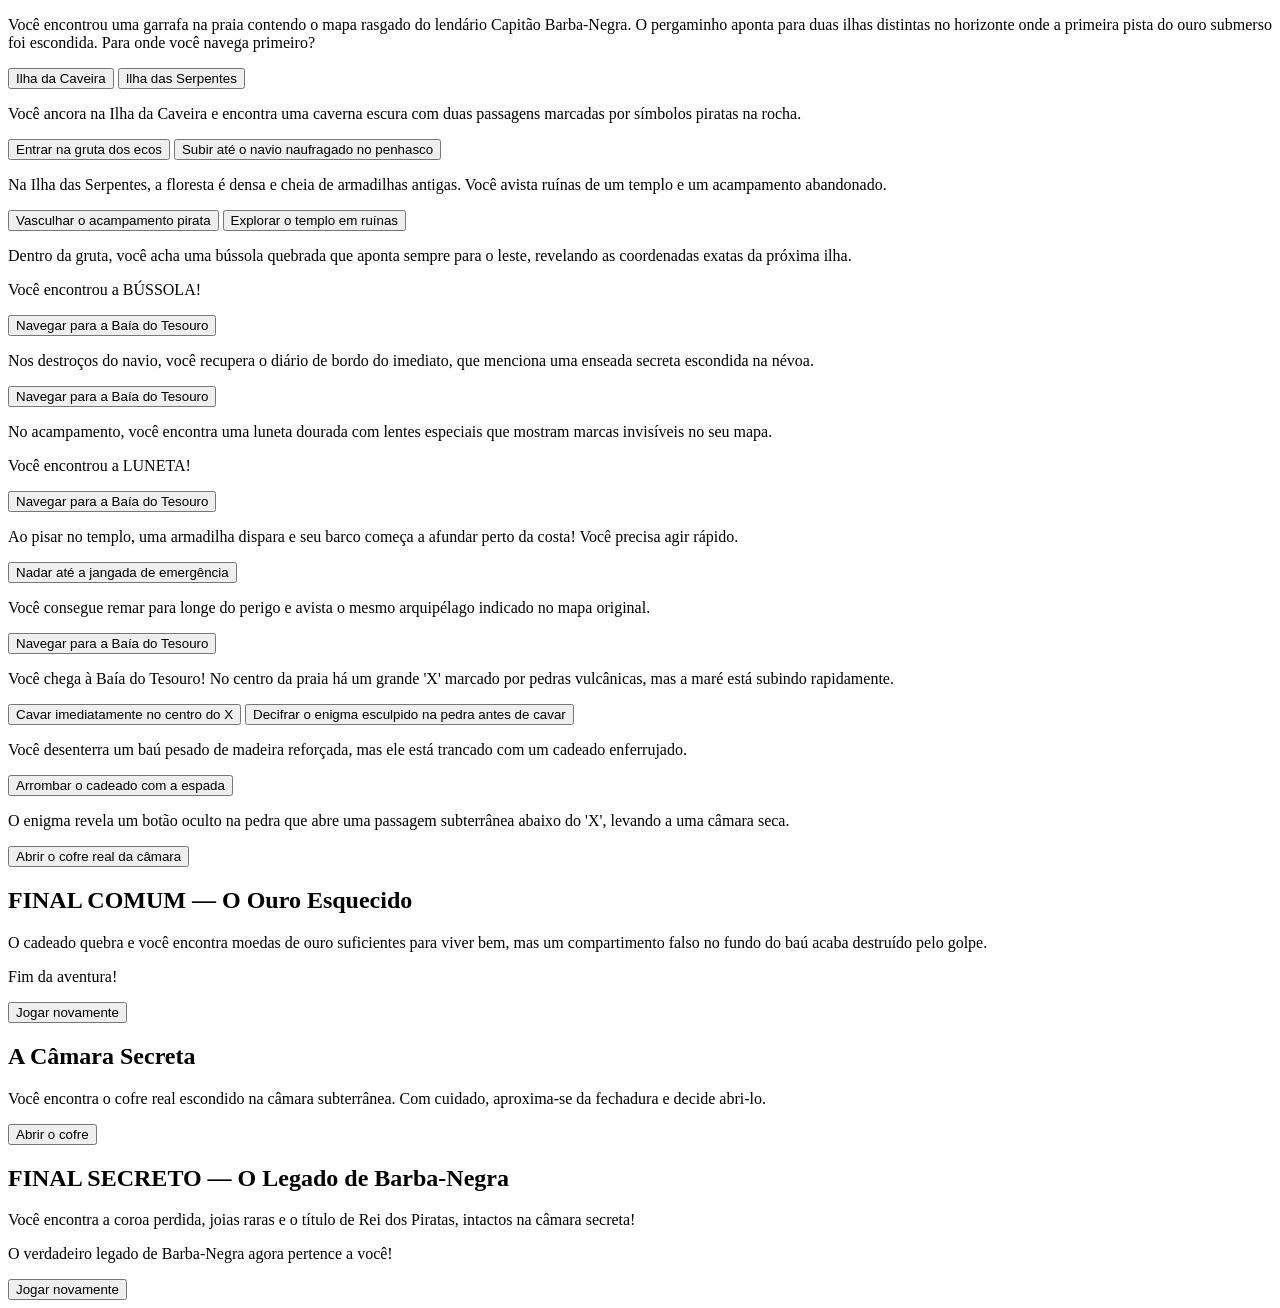
<file: index.html>
<!DOCTYPE html>
<html lang="pt-BR">

<head>
    <meta charset="UTF-8">
    <meta name="viewport" content="width=device-width, initial-scale=1.0">
    <title>O Tesouro de Barba-Negra</title>

    <link rel="stylesheet" href="style.css">

    <link rel="preconnect" href="https://fonts.googleapis.com">
    <link rel="preconnect" href="https://fonts.gstatic.com" crossorigin>
    <link href="https://fonts.googleapis.com/css2?family=Bai+Jamjuree:wght@400;500;600;700&display=swap" rel="stylesheet">
</head>

<body>

    <main>

        <!-- PASSO 0 - INÍCIO -->
        <div class="passo ativo" id="passo-0">
            <p>Você encontrou uma garrafa na praia contendo o mapa rasgado do lendário Capitão Barba-Negra. O pergaminho aponta para duas ilhas distintas no horizonte onde a primeira pista do ouro submerso foi escondida. Para onde você navega primeiro?</p>

            <button class="btn-proximo azul" data-proximo="1">Ilha da Caveira</button>
            <button class="btn-proximo amarelo" data-proximo="2">Ilha das Serpentes</button>
        </div>

        <!-- PASSO 1 - ILHA DA CAVEIRA -->
        <div class="passo" id="passo-1">
            <p>Você ancora na Ilha da Caveira e encontra uma caverna escura com duas passagens marcadas por símbolos piratas na rocha.</p>

            <button class="btn-proximo roxo" data-proximo="3">Entrar na gruta dos ecos</button>
            <button class="btn-proximo azul" data-proximo="4">Subir até o navio naufragado no penhasco</button>
        </div>

        <!-- PASSO 2 - ILHA DAS SERPENTES -->
        <div class="passo" id="passo-2">
            <p>Na Ilha das Serpentes, a floresta é densa e cheia de armadilhas antigas. Você avista ruínas de um templo e um acampamento abandonado.</p>

            <button class="btn-proximo laranja" data-proximo="5">Vasculhar o acampamento pirata</button>
            <button class="btn-proximo vermelho" data-proximo="6">Explorar o templo em ruínas</button>
        </div>

        <!-- PASSO 3 - BÚSSOLA -->
        <div class="passo" id="passo-3">
            <p>Dentro da gruta, você acha uma bússola quebrada que aponta sempre para o leste, revelando as coordenadas exatas da próxima ilha.</p>

            <p class="item">Você encontrou a BÚSSOLA!</p>

            <button class="btn-proximo rosa" data-proximo="7">Navegar para a Baía do Tesouro</button>
        </div>

        <!-- PASSO 4 - DIÁRIO DE BORDO -->
        <div class="passo" id="passo-4">
            <p>Nos destroços do navio, você recupera o diário de bordo do imediato, que menciona uma enseada secreta escondida na névoa.</p>

            <button class="btn-proximo rosa" data-proximo="7">Navegar para a Baía do Tesouro</button>
        </div>

        <!-- PASSO 5 - LUNETA -->
        <div class="passo" id="passo-5">
            <p>No acampamento, você encontra uma luneta dourada com lentes especiais que mostram marcas invisíveis no seu mapa.</p>

            <p class="item">Você encontrou a LUNETA!</p>

            <button class="btn-proximo rosa" data-proximo="7">Navegar para a Baía do Tesouro</button>
        </div>

        <!-- PASSO 6 - ARMADILHA -->
        <div class="passo" id="passo-6">
            <p>Ao pisar no templo, uma armadilha dispara e seu barco começa a afundar perto da costa! Você precisa agir rápido.</p>

            <button class="btn-proximo vermelho" data-proximo="8">Nadar até a jangada de emergência</button>
        </div>

        <!-- PASSO 7 - JANGADA -->
        <div class="passo" id="passo-8">
            <p>Você consegue remar para longe do perigo e avista o mesmo arquipélago indicado no mapa original.</p>

            <button class="btn-proximo rosa" data-proximo="7">Navegar para a Baía do Tesouro</button>
        </div>

        <!-- PASSO 7 - BAÍA DO TESOURO -->
        <div class="passo" id="passo-7">
            <p>Você chega à Baía do Tesouro! No centro da praia há um grande 'X' marcado por pedras vulcânicas, mas a maré está subindo rapidamente.</p>

            <button class="btn-proximo azul" data-proximo="9">Cavar imediatamente no centro do X</button>
            <button class="btn-proximo laranja" data-proximo="10">Decifrar o enigma esculpido na pedra antes de cavar</button>
        </div>

        <!-- PASSO 9 - BAÚ -->
        <div class="passo" id="passo-9">
            <p>Você desenterra um baú pesado de madeira reforçada, mas ele está trancado com um cadeado enferrujado.</p>

            <button class="btn-proximo azul" data-proximo="13">Arrombar o cadeado com a espada</button>
        </div>

        <!-- PASSO 10 - ENIGMA -->
        <div class="passo" id="passo-10">
            <p>O enigma revela um botão oculto na pedra que abre uma passagem subterrânea abaixo do 'X', levando a uma câmara seca.</p>

            <button class="btn-proximo vermelho" data-proximo="12">Abrir o cofre real da câmara</button>
        </div>

        <!-- PASSO 13 - FINAL COMUM -->
        <div class="passo" id="passo-13">
            <h2>FINAL COMUM — O Ouro Esquecido</h2>

            <p>O cadeado quebra e você encontra moedas de ouro suficientes para viver bem, mas um compartimento falso no fundo do baú acaba destruído pelo golpe.</p>

            <p>Fim da aventura!</p>

            <button class="btn-proximo amarelo" data-proximo="0">Jogar novamente</button>
        </div>

        <!-- PASSO 12 - ABRIR COFRE -->
        <div class="passo" id="passo-12">
            <h2>A Câmara Secreta</h2>

            <p>Você encontra o cofre real escondido na câmara subterrânea. Com cuidado, aproxima-se da fechadura e decide abri-lo.</p>

            <button class="btn-proximo vermelho" data-proximo="14">Abrir o cofre</button>
        </div>

        <!-- PASSO 14 - FINAL SECRETO -->
        <div class="passo" id="passo-14">
            <h2>FINAL SECRETO — O Legado de Barba-Negra</h2>

            <p>Você encontra a coroa perdida, joias raras e o título de Rei dos Piratas, intactos na câmara secreta!</p>

            <p>O verdadeiro legado de Barba-Negra agora pertence a você!</p>

            <button class="btn-proximo amarelo" data-proximo="0">Jogar novamente</button>
        </div>

    </main>

    <script src="script.js"></script>

</body>
</html>
</file>
<file: style.css>
<!DOCTYPE html>
<html
  lang="en"
  
  data-color-mode="auto" data-light-theme="light" data-dark-theme="dark"
  data-a11y-animated-images="system" data-a11y-link-underlines="true"
  data-css-features="site_disable_smooth_scrolling"
  >

    <style>
:root {
  --fontStack-monospace: "Monaspace Neon", ui-monospace, SFMono-Regular, SF Mono, Menlo, Consolas, Liberation Mono, monospace !important;
}
</style>




  <head>
    <meta charset="utf-8">
  <link rel="dns-prefetch" href="https://github.githubassets.com">
  <link rel="dns-prefetch" href="https://avatars.githubusercontent.com">
  <link rel="dns-prefetch" href="https://github-cloud.s3.amazonaws.com">
  <link rel="dns-prefetch" href="https://user-images.githubusercontent.com/">
  <link rel="preconnect" href="https://github.githubassets.com" crossorigin>
  <link rel="preconnect" href="https://avatars.githubusercontent.com">

<script type="importmap">{"imports":{"react":"https://github.githubassets.com/assets/react-fa5e2e82e6e0ecc0.js","react-dom":"https://github.githubassets.com/assets/react-dom-c7f52540bb6b77ed.js","react-dom/client":"https://github.githubassets.com/assets/react-dom-client-35b308126995de85.js","react-is":"https://github.githubassets.com/assets/react-is-e0b593954b4706d8.js","react/compiler-runtime":"https://github.githubassets.com/assets/react-compiler-runtime-4610bd6d3de9c049.js","react/jsx-dev-runtime":"https://github.githubassets.com/assets/react-jsx-dev-runtime-ea55d68667d559e5.js","react/jsx-runtime":"https://github.githubassets.com/assets/react-jsx-runtime-4915cb0f5b3aff04.js","scheduler":"https://github.githubassets.com/assets/scheduler-58b860b049ca307c.js"}}</script>
<meta name="react-profiling" content="0" data-turbo-transient="true" />
<meta name="react-import-map" content="react,react-dom,react-dom/client,react-dom/profiling,react-is,react/compiler-runtime,react/jsx-dev-runtime,react/jsx-runtime,scheduler@b8488ee2c322" data-turbo-track="reload" />
<link crossorigin="anonymous" rel="modulepreload" href="https://github.githubassets.com/assets/react-fa5e2e82e6e0ecc0.js" />
<link crossorigin="anonymous" rel="modulepreload" href="https://github.githubassets.com/assets/react-compiler-runtime-4610bd6d3de9c049.js" />
<link crossorigin="anonymous" rel="modulepreload" href="https://github.githubassets.com/assets/scheduler-58b860b049ca307c.js" />
<link crossorigin="anonymous" rel="modulepreload" href="https://github.githubassets.com/assets/react-dom-c7f52540bb6b77ed.js" />
<link crossorigin="anonymous" rel="modulepreload" href="https://github.githubassets.com/assets/react-dom-client-35b308126995de85.js" />
<link crossorigin="anonymous" rel="modulepreload" href="https://github.githubassets.com/assets/react-is-e0b593954b4706d8.js" />
<link crossorigin="anonymous" rel="modulepreload" href="https://github.githubassets.com/assets/react-jsx-runtime-4915cb0f5b3aff04.js" />

  
    <link rel="preload" href="https://github.githubassets.com/assets/MonaSansVF-wdth-wght-opsz-902d64c7ad02.woff2" as="font" type="font/woff2" crossorigin>


  <link crossorigin="anonymous" media="all" rel="stylesheet" href="https://github.githubassets.com/assets/light-3ee16b3ea60adc77.css" /><link crossorigin="anonymous" media="all" rel="stylesheet" href="https://github.githubassets.com/assets/dark-534def0b30583f22.css" /><link data-color-theme="light_high_contrast" crossorigin="anonymous" media="all" rel="stylesheet" data-href="https://github.githubassets.com/assets/light_high_contrast-bb77a780db30c175.css" /><link data-color-theme="light_colorblind" crossorigin="anonymous" media="all" rel="stylesheet" data-href="https://github.githubassets.com/assets/light_colorblind-a3fc42605ecb973d.css" /><link data-color-theme="light_colorblind_high_contrast" crossorigin="anonymous" media="all" rel="stylesheet" data-href="https://github.githubassets.com/assets/light_colorblind_high_contrast-a4417ebfed3b3564.css" /><link data-color-theme="light_tritanopia" crossorigin="anonymous" media="all" rel="stylesheet" data-href="https://github.githubassets.com/assets/light_tritanopia-cd0282c71cf6cab4.css" /><link data-color-theme="light_tritanopia_high_contrast" crossorigin="anonymous" media="all" rel="stylesheet" data-href="https://github.githubassets.com/assets/light_tritanopia_high_contrast-fd231b6399aee2e1.css" /><link data-color-theme="dark_high_contrast" crossorigin="anonymous" media="all" rel="stylesheet" data-href="https://github.githubassets.com/assets/dark_high_contrast-0f67518b61ff9e26.css" /><link data-color-theme="dark_colorblind" crossorigin="anonymous" media="all" rel="stylesheet" data-href="https://github.githubassets.com/assets/dark_colorblind-ea8fec6ab8fcff79.css" /><link data-color-theme="dark_colorblind_high_contrast" crossorigin="anonymous" media="all" rel="stylesheet" data-href="https://github.githubassets.com/assets/dark_colorblind_high_contrast-befeaee2f3868d6c.css" /><link data-color-theme="dark_tritanopia" crossorigin="anonymous" media="all" rel="stylesheet" data-href="https://github.githubassets.com/assets/dark_tritanopia-75c9b953d3b12c11.css" /><link data-color-theme="dark_tritanopia_high_contrast" crossorigin="anonymous" media="all" rel="stylesheet" data-href="https://github.githubassets.com/assets/dark_tritanopia_high_contrast-69cdeb2c6ce70c0a.css" /><link data-color-theme="dark_dimmed" crossorigin="anonymous" media="all" rel="stylesheet" data-href="https://github.githubassets.com/assets/dark_dimmed-49fcae0aded7216e.css" /><link data-color-theme="dark_dimmed_high_contrast" crossorigin="anonymous" media="all" rel="stylesheet" data-href="https://github.githubassets.com/assets/dark_dimmed_high_contrast-73b6fab9940cb9b1.css" />

  <style type="text/css">
    :root {
      --tab-size-preference: 4;
    }

    pre, code {
      tab-size: var(--tab-size-preference);
    }
  </style>

    <link crossorigin="anonymous" media="all" rel="stylesheet" href="https://github.githubassets.com/assets/primer-primitives-7b6f781f48ff31c6.css" />
    <link crossorigin="anonymous" media="all" rel="stylesheet" href="https://github.githubassets.com/assets/primer-tailwind-compatible-22eef556076c93ee.css" />
    <link crossorigin="anonymous" media="all" rel="stylesheet" href="https://github.githubassets.com/assets/global-af40a4a5125988a5.css" />
    <link crossorigin="anonymous" media="all" rel="stylesheet" href="https://github.githubassets.com/assets/github-f73c7caa132ed70b.css" />
    <link crossorigin="anonymous" media="all" rel="stylesheet" href="https://github.githubassets.com/assets/tailwind-ecfd02cc5fab879f.css" />
  <link crossorigin="anonymous" media="all" rel="stylesheet" href="https://github.githubassets.com/assets/repository-6faa8cb3b0c80e0a.css" />

  

  <script type="application/json" id="client-env">{"locale":"en","featureFlags":["actions_caches_react_view","actions_enable_background_steps","actions_new_hosted_runner_image_select_sizes_and_versions","actions_runners_ssr","actions_workflow_language_service_allow_case_function","actions_workflows_react_toggle","agent_author_search_expansion","agent_author_search_expansion_ui_pulls","agent_sessions_ccr_review_effort","ai_resource_search","alternate_user_config_repo","billing_billable_licenses_complete_day","billing_billable_licenses_cost_center_bucket_fix","billing_budget_expiration","billing_cost_center_list_assigned_resources","billing_discount_threshold_notification","billing_shared_compute_usage","browser_stats_fixed_delivery_window","catalyst_lazy_define_indexed","ccr_implement_suggestion_refresh","code_quality_enablement_banner_targeting","code_quality_remove_preview","code_view_checks_live_updates","code_view_raf_sticky_lines","codespaces_prebuild_region_target_update","coding_agent_third_party_model_ui","collab_docs_chat_notifications","copilot-software-factories","copilot_agent_snippy","copilot_api_agentic_issue_marshal_yaml","copilot_automation_continuous_history","copilot_automation_repo_mcp_servers","copilot_automations_pagination","copilot_base_model_policy_row","copilot_chat_auto_mode_v2","copilot_chat_clear_model_selection_for_default_change","copilot_chat_disable_model_picker_while_streaming","copilot_chat_fusion_auto_tiers","copilot_chat_increase_token_padding","copilot_chat_vision_dotcom_chat_ga_gate","copilot_css_textarea_autosize","copilot_custom_copilots","copilot_custom_copilots_feature_preview","copilot_duplicate_thread","copilot_extensions_removal_on_marketplace","copilot_fix_failed_workflows_all_skus","copilot_hide_hovercard","copilot_immersive_task_hyperlinking","copilot_issue_list_show_more","copilot_mission_control_agent_merge_fix_ci","copilot_mission_control_agent_merge_resolve_conflicts","copilot_mission_control_automation_grouping","copilot_mission_control_awps_batching","copilot_mission_control_create_pull_request_client_tool","copilot_mission_control_create_repository_client_tool","copilot_mission_control_early_stop","copilot_mission_control_environments_web_kickoff","copilot_mission_control_hide_task_list_counts","copilot_mission_control_messaging_app_dm_steering","copilot_mission_control_needs_attention","copilot_mission_control_pinned_tasks","copilot_mission_control_reasoning_effort","copilot_mission_control_reuse_project_workspace","copilot_mission_control_sandbox_request_image_override","copilot_mission_control_session_client_attribution","copilot_mission_control_task_alive_updates","copilot_mission_control_task_route_preloading","copilot_mission_control_task_sharing","copilot_mission_control_use_api_gateway","copilot_org_policy_page_focus_mode","copilot_policy_ui_refresh","copilot_quick_chat_recent_artifact_sessions","copilot_share_active_subthread","copilot_spaces_ga","copilot_spaces_individual_policies_ga","copilot_swe_agent_authorization_status_ui","copilot_swe_agent_automation_completed_trigger","copilot_swe_agent_automation_failed_trigger","copilot_swe_agent_automation_repository_owned","copilot_swe_agent_automation_resource_scoped_writes","copilot_swe_agent_code_scanning_alert_trigger","copilot_swe_agent_dependabot_alert_trigger","copilot_swe_agent_discussion_comment_trigger","copilot_swe_agent_discussion_opened_trigger","copilot_swe_agent_discussion_updated_trigger","copilot_swe_agent_hide_model_picker_if_only_auto","copilot_swe_agent_issue_assigned_trigger","copilot_swe_agent_issue_closed_trigger","copilot_swe_agent_issue_comment_trigger","copilot_swe_agent_issue_labeled_trigger","copilot_swe_agent_issue_reopened_trigger","copilot_swe_agent_issue_status_changed_trigger","copilot_swe_agent_mcp_permission_gate","copilot_swe_agent_merge_conflict_trigger","copilot_swe_agent_pr_comment_model_picker","copilot_swe_agent_pull_request_assigned_trigger","copilot_swe_agent_pull_request_closed_trigger","copilot_swe_agent_pull_request_comment_trigger","copilot_swe_agent_pull_request_converted_to_draft_trigger","copilot_swe_agent_pull_request_labeled_trigger","copilot_swe_agent_pull_request_merged_trigger","copilot_swe_agent_pull_request_opened_trigger","copilot_swe_agent_pull_request_ready_for_review_trigger","copilot_swe_agent_pull_request_reopened_trigger","copilot_swe_agent_pull_request_review_dismissed_trigger","copilot_swe_agent_pull_request_review_requested_trigger","copilot_swe_agent_pull_request_review_submitted_trigger","copilot_swe_agent_pull_request_review_thread_resolved_trigger","copilot_swe_agent_pull_request_review_thread_unresolved_trigger","copilot_swe_agent_pull_request_synchronize_trigger","copilot_swe_agent_secret_scanning_alert_trigger","copilot_swe_agent_sub_issue_added_trigger","copilot_swe_agent_use_subagents","copilot_task_api_github_rest_style","copilot_task_scoped_alive_channel","copilot_token_based_billing","copilot_user_can_upgrade_plan_field","datadog_rum","datadog_rum_custom_metrics","fgpat_permissions_selector_redesign","glc_code_quality_repo_settings_workflow_config","global_issues_filtered_list_layout","global_nav_context_refresh","home_dashboard_ga","hyperspace_2025_logged_out_batch_1","hyperspace_2025_logged_out_batch_2","hyperspace_2025_logged_out_batch_3","in_product_messaging_datadog_monitoring","ipm_ubb_individual_budget_banner","issue_create_status_header","issue_fields_add_picker","issue_fields_multi_select","issue_inline_avatars","issue_relative_time_micro","issues_board_card_drawer","issues_board_refresh_polling","issues_hide_closed_sub_issues","issues_index_query_persistence","issues_lazy_load_comment_box_suggestions","issues_react_chrome_container_query_fix","issues_react_include_bots_in_pickers","issues_react_ui_feedback","labels_archiving","labels_archiving_info","landing_pages_ninetailed","lifecycle_label_name_updates","marketing_cookie_consent_banner","memex_live_update_hovercard","memex_mwl_filter_field_delimiter","memex_remove_deprecated_type_issue","memex_roadmap_drag_style","merge_queue_restricted_pushers_warning","merge_status_header_feedback","new_batched_queries_hook","octocaptcha_origin_optimization","one_copilot_chat_disable_ahp_pings","one_copilot_chat_disable_eager_resume","one_copilot_chat_resume_on_intent","one_copilot_grouped_tool_calls","one_copilot_relaunch_announcement","one_copilot_remember_tool_permissions","one_copilot_simplified_environment_picker","planning_board_agent_task_status","pr_unified_on_empty_side","primer_react_blankslate_compact_default","primer_react_css_anchor_positioning","primer_react_merged_forwarded_refs","prs_contextual_comment_controls","prs_copilot_app_open_action","prs_copilot_assignee_session_indicator","prs_css_anchor_positioning","prs_desktop_checkout","prs_files_changed_persist_diff_entries","prs_mergeability_live_updates_trailing","prs_overview_for_you_comments_popover","prs_overview_react_public_preview","prs_overview_review_opinion_colors","prs_stale_session_block","prx_files","pull_request_file_tree_prefetch_on_hover_50ms","pull_request_files_virtualization","pull_request_persister","pull_request_stacks_auto_merge_commit_customization","pull_request_stacks_navigation_shortcuts","pull_request_virtualization_image_estimate","pull_request_virtualization_loader_batching","pull_request_virtualization_scroll_compensation","pull_request_virtualization_scroll_intent","pull_requests_deferred_highlight_fallback","pull_requests_persistent_whitespace_preferences","react_blob_isolate_code_lines","react_blob_ssr_content_visibility","react_data_router_nonblocking_revalidation","react_data_router_tanstack_allowed","react_query_props_with_key","react_sandbox_future_tanstack","repo_app_issues_dashboard","repo_app_pulls_dashboard","repo_app_turbo","repo_issues_sidebar_layout","repo_pulls_dashboard_surface","repos_contributors_limited_default_range","repository_suggester_elastic_search","rulesets_actor_list_editor","sample_network_conn_type","scribe_artifacts_api","scribe_artifacts_html","secret_scanning_public_monitoring_hide_preview_labels","secret_scanning_public_monitoring_hide_validity_coming_soon","see_who_reacted","session_logs_ungroup_reasoning_text","set_sha256_on_repo_creation_form","site_banner_desktop_copilot_app","site_download_options_pixel_mona","site_global_banner_copilot_fusion_usage_2026","site_homepage_refresh_2026","speculation_rules_ui_service","suppress_automated_browser_vitals","swp_forms_disable_octocaptcha","track_notifications_settings_usage","trusted_types_policies","trusted_types_worker","turbo_link_eligibility_optimization","ui_route_code_view","ui_route_repos","ui_service_eligible","ui_service_gate_aware_external_check","ui_service_notification_shelf","unified_batch_pr_comments","update_issue_suggestions","viewscreen_sandbox","warn_inaccessible_attachments","webp_support"],"login":"sansigologiulia-prog","uiComputeCohort":"treatment","githubDomain":"https://github.com","copilotApiOverrideUrl":"https://api.individual.githubcopilot.com","cmcApiUrl":"https://api.github.com/cmc_internal/api"}</script>
<script type="application/json" id="datadog-rum-config">{"version":1,"applicationId":"851db457-c3a9-463b-b2e5-906d1ef37118","clientToken":"[base64]","site":"datadoghq.com","service":"github-ui","env":"production","proxyUrl":"https://api.github.com/_private/browser/rum","sessionSampleRate":25.0,"profilingSampleRate":0.0}</script>
<link crossorigin="anonymous" rel="modulepreload" href="https://github.githubassets.com/assets/wp-runtime-6bd8dfdff6326fae.js" />
<link crossorigin="anonymous" rel="modulepreload" href="https://github.githubassets.com/assets/app-runtime-a5edfed9953cbea3.js" />
<link crossorigin="anonymous" rel="modulepreload" href="https://github.githubassets.com/assets/react-core-1e4c74ac548af45e.js" />
<link crossorigin="anonymous" rel="modulepreload" href="https://github.githubassets.com/assets/76260-e8a0d11cb154fc39.js" />
<script crossorigin="anonymous" type="module" src="https://github.githubassets.com/assets/core-75d970b37b3d9cb4.js" defer="defer"></script>
<link crossorigin="anonymous" media="all" rel="stylesheet" href="https://github.githubassets.com/assets/app-runtime.8478ce7679624a15.module.css" />
<link crossorigin="anonymous" media="all" rel="stylesheet" href="https://github.githubassets.com/assets/primer-react-css.33f01c6eb0044c40.module.css" />
<link crossorigin="anonymous" media="all" rel="stylesheet" href="https://github.githubassets.com/assets/react-core.c0d5671257907fd8.module.css" />
  

  <title>Page not found · GitHub</title>



  <meta name="route-pattern" content="/:user_id/:repository/raw/*name(/*path)" data-turbo-transient>
  <meta name="route-controller" content="blob" data-turbo-transient>
  <meta name="route-action" content="raw" data-turbo-transient>
  <meta name="fetch-nonce" content="v2:8952fed3-a9aa-7845-f980-b223d248ceaa">

    
  <meta name="current-catalog-service-hash" content="f3abb0cc802f3d7b95fc8762b94bdcb13bf39634c40c357301c4aa1d67a256fb">


  <meta name="request-id" content="649A:691D:2F380B:5030C5:6B07872E" data-turbo-transient="true" /><meta name="html-safe-nonce" content="f588f31c0b880a6e25da45d3e2f1f583c35d19af0ec95bf550d30dfbaee4ad0f" data-turbo-transient="true" /><meta name="visitor-payload" content="[base64]" data-turbo-transient="true" /><meta name="visitor-hmac" content="0a909d91eb1fb3fffdbd1b8091fb3dc000176c3c19cdf40569cdc52bb9f80bd6" data-turbo-transient="true" />


    <meta name="hovercard-subject-tag" content="repository:1471007703" data-turbo-transient>


  <meta name="github-keyboard-shortcuts" content="copilot" data-turbo-transient="true" />
  

  <meta name="selected-link" value="/sansigologiulia-prog/tesouro-barba-negra/raw/refs/heads/main/CRIANDO-UMA-AVENTURA/style.css" data-turbo-transient>
  <link rel="assets" href="https://github.githubassets.com/">

    <meta name="google-site-verification" content="Apib7-x98H0j5cPqHWwSMm6dNU4GmODRoqxLiDzdx9I">

<meta name="octolytics-url" content="https://collector.github.com/github/collect" /><meta name="octolytics-actor-id" content="327027087" /><meta name="octolytics-actor-login" content="sansigologiulia-prog" /><meta name="octolytics-actor-hash" content="6557b6fea03b48d30296008185384edac5c9e6f9c6e1e2dc14a4e0234005bc61" />

<meta name="octolytics-page-type" content="marketing" />



  

  




    <meta name="user-login" content="sansigologiulia-prog">

  <link rel="sudo-modal" href="/sessions/sudo_modal">

    <meta name="viewport" content="width=device-width">

    

      <meta name="description" content="GitHub is where people build software. More than 225 million people use GitHub to discover, fork, and contribute to over 800 million projects.">

      <link rel="search" type="application/opensearchdescription+xml" href="/opensearch.xml" title="GitHub">

    <link rel="fluid-icon" href="https://github.com/fluidicon.png" title="GitHub">
    <meta property="fb:app_id" content="1401488693436528">
    <meta name="apple-itunes-app" content="app-id=1477376905, app-argument=https://github.com/sansigologiulia-prog/tesouro-barba-negra/raw/refs/heads/main/CRIANDO-UMA-AVENTURA/style.css" />

      <meta property="og:url" content="https://github.com">
  <meta property="og:site_name" content="GitHub">
  <meta property="og:title" content="Build software better, together">
  <meta property="og:description" content="GitHub is where people build software. More than 225 million people use GitHub to discover, fork, and contribute to over 800 million projects.">
  <meta property="og:image" content="https://github.githubassets.com/assets/github-logo-55c5b9a1fe52.png">
  <meta property="og:image:type" content="image/png">
  <meta property="og:image:width" content="1200">
  <meta property="og:image:height" content="1200">
  <meta property="og:image" content="https://github.githubassets.com/assets/github-mark-57519b92ca4e.png">
  <meta property="og:image:type" content="image/png">
  <meta property="og:image:width" content="1200">
  <meta property="og:image:height" content="620">
  <meta property="og:image" content="https://github.githubassets.com/assets/github-octocat-13c86b8b336d.png">
  <meta property="og:image:type" content="image/png">
  <meta property="og:image:width" content="1200">
  <meta property="og:image:height" content="620">

  <meta property="twitter:site" content="github">
  <meta property="twitter:site:id" content="13334762">
  <meta property="twitter:creator" content="github">
  <meta property="twitter:creator:id" content="13334762">
  <meta property="twitter:card" content="summary_large_image">
  <meta property="twitter:title" content="GitHub">
  <meta property="twitter:description" content="GitHub is where people build software. More than 225 million people use GitHub to discover, fork, and contribute to over 800 million projects.">
  <meta property="twitter:image" content="https://github.githubassets.com/assets/github-logo-55c5b9a1fe52.png">
  <meta property="twitter:image:width" content="1200">
  <meta property="twitter:image:height" content="1200">


      <link rel="shared-web-socket" href="wss://alive.github.com/_sockets/u/327027087/ws?session=eyJ2IjoiVjMiLCJ1IjozMjcwMjcwODcsInMiOjI0NDY2NDQwNTMsImMiOjI5MDA3MDYxMDIsInQiOjE3OTU2NTU0NzIsImEiOiJ3ZWIifQ==--1bfeb0b28da84600896ccab27e66005ff647aa5a780a31cde79ea67e20afc75c" data-refresh-url="/_alive" data-session-id="23a237e2a02975655dc2fa4a260b20932c1c2781fb10ecdb92e9f7086f8e3b0b">

      <meta name="hostname" content="github.com">


      <meta name="keyboard-shortcuts-preference" content="all">
      <meta name="hovercards-preference" content="true">
      <meta name="announcement-preference-hovercard" content="true">

        <meta name="expected-hostname" content="github.com">


  <meta http-equiv="x-pjax-version" content="3153d953518512e780e57f87de94e5fa6abdccc1e6fd1ed6f2679ffa22c5a055" data-turbo-track="reload">
  <meta http-equiv="x-pjax-csp-version" content="adddfd507de4c4b0b130ff1dbf3c31681ba97e7a45dc69da056946fc5370dfd4" data-turbo-track="reload">
  <meta http-equiv="x-pjax-css-version" content="965d37e4f14c714b83113f72ac2eaeb62573839533abec322e1f4e981fa4bf41" data-turbo-track="reload">
  <meta http-equiv="x-pjax-js-version" content="e9c41b50cdf300d6a05676d9fc5dc088059f85baa0ceb4eb3a7ce7768236842b" data-turbo-track="reload">

  <meta name="turbo-cache-control" content="no-preview" data-turbo-transient="">

      <link crossorigin="anonymous" media="all" rel="stylesheet" href="https://github.githubassets.com/assets/site-0522eac80ca4f1db.css" />
  <link crossorigin="anonymous" media="all" rel="stylesheet" href="https://github.githubassets.com/assets/error-b6b5911bdb4f4ae5.css" />
  <meta name="is_logged_out_page" content="true">

  



      <link rel="canonical" href="https://github.com/sansigologiulia-prog/tesouro-barba-negra/raw/refs/heads/main/CRIANDO-UMA-AVENTURA/style.css" data-turbo-transient>


    <meta name="turbo-body-classes" content="logged-in env-production page-responsive min-height-full d-flex flex-column text-rendering-optimize-speed">
  <meta name="disable-turbo" content="false">


  <meta name="browser-stats-url" content="https://api.github.com/_private/browser/stats">


  <meta name="browser-errors-url" content="https://api.github.com/_private/browser/errors">

  <meta name="release" content="f5adb8a2c36d1e0a7166d4b81fad715a0f7a21d4" data-turbo-track="reload">
  <meta name="ui-target" content="full">

  <link rel="mask-icon" href="https://github.githubassets.com/assets/pinned-octocat-093da3e6fa40.svg" color="#000000">
  <link rel="alternate icon" class="js-site-favicon" type="image/png" href="https://github.githubassets.com/favicons/favicon.png">
  <link rel="icon" class="js-site-favicon" type="image/svg+xml" href="https://github.githubassets.com/favicons/favicon.svg" data-base-href="https://github.githubassets.com/favicons/favicon">

<meta name="theme-color" content="#1e2327">
<meta name="color-scheme" content="light dark" />


  <link rel="manifest" href="/manifest.json" crossOrigin="use-credentials">

  </head>

  <body class="logged-in env-production page-responsive min-height-full d-flex flex-column text-rendering-optimize-speed" style="word-wrap: break-word;" >
    <div data-turbo-body class="logged-in env-production page-responsive min-height-full d-flex flex-column text-rendering-optimize-speed" style="word-wrap: break-word;" >
      <div id="__primerPortalRoot__" style="z-index: 1000; position: absolute; width: 100%;" data-turbo-permanent></div>
      

    <div class="position-relative header-wrapper js-header-wrapper ">
      <a href="#start-of-content" data-skip-target-assigned="false" class="tmp-p-3 color-bg-accent-emphasis color-fg-on-emphasis show-on-focus js-skip-to-content">Skip to content</a>

      <span data-view-component="true" class="progress-pjax-loader Progress position-fixed width-full">
    <span style="width: 0%;" data-view-component="true" class="Progress-item progress-pjax-loader-bar left-0 top-0 color-bg-accent-emphasis"></span>
</span>      
      <link crossorigin="anonymous" rel="modulepreload" href="https://github.githubassets.com/assets/primer-react-bf91bfad957f3d3e.js" fetchpriority="low" />
<link crossorigin="anonymous" rel="modulepreload" href="https://github.githubassets.com/assets/28372-ced5eefd187fcff3.js" fetchpriority="low" />
<link crossorigin="anonymous" rel="modulepreload" href="https://github.githubassets.com/assets/34719-486d26d3e006d000.js" fetchpriority="low" />
<link crossorigin="anonymous" rel="modulepreload" href="https://github.githubassets.com/assets/27896-cdce595e0ac92722.js" fetchpriority="low" />
<link crossorigin="anonymous" rel="modulepreload" href="https://github.githubassets.com/assets/82797-7b35a0cf82b16961.js" fetchpriority="low" />
<link crossorigin="anonymous" rel="modulepreload" href="https://github.githubassets.com/assets/chunk-lazy-react-partial-keyboard-shortcuts-dialog-11a7b69c0b27e48e.js" fetchpriority="low" />
<link crossorigin="anonymous" media="all" rel="stylesheet" href="https://github.githubassets.com/assets/38963.c9a5ba0fe707efbf.module.css" />

<react-partial
  partial-name="keyboard-shortcuts-dialog"
  data-ssr="false"
  data-attempted-ssr="false"
  data-react-profiling="false"
>
  
  <script type="application/json" data-target="react-partial.embeddedData">{"props":{"docsUrl":"https://docs.github.com/get-started/accessibility/keyboard-shortcuts"}}</script>
  <div data-target="react-partial.reactRoot"></div>
</react-partial>





      

        
            <link crossorigin="anonymous" rel="modulepreload" href="https://github.githubassets.com/assets/chunk-lazy-react-partial-app-install-banner-partial-cded9f5f07d2b87d.js" fetchpriority="low" />
<link crossorigin="anonymous" media="all" rel="stylesheet" href="https://github.githubassets.com/assets/34019.ca59ad48d1b67b01.module.css" />

<react-partial
  partial-name="app-install-banner-partial"
  data-ssr="false"
  data-attempted-ssr="false"
  data-react-profiling="false"
>
  
  <script type="application/json" data-target="react-partial.embeddedData">{"props":{}}</script>
  <div data-target="react-partial.reactRoot"></div>
</react-partial>


            

                    <link crossorigin="anonymous" rel="modulepreload" href="https://github.githubassets.com/assets/13856-f73916d5a41ee128.js" fetchpriority="low" />
<link crossorigin="anonymous" rel="modulepreload" href="https://github.githubassets.com/assets/81650-4f2747c2b64996c9.js" fetchpriority="low" />
<link crossorigin="anonymous" rel="modulepreload" href="https://github.githubassets.com/assets/59339-5dca1246bfac94a1.js" fetchpriority="low" />
<link crossorigin="anonymous" rel="modulepreload" href="https://github.githubassets.com/assets/95223-739d0e0d10971ab4.js" fetchpriority="low" />
<link crossorigin="anonymous" rel="modulepreload" href="https://github.githubassets.com/assets/chunk-88220-d28be3a8ca48586b.js" fetchpriority="low" />
<link crossorigin="anonymous" rel="modulepreload" href="https://github.githubassets.com/assets/66860-ae307ed0627cbe0d.js" fetchpriority="low" />
<link crossorigin="anonymous" rel="modulepreload" href="https://github.githubassets.com/assets/29197-96134b575b76ce86.js" fetchpriority="low" />
<link crossorigin="anonymous" rel="modulepreload" href="https://github.githubassets.com/assets/66837-bfbc1a2a2abe7870.js" fetchpriority="low" />
<link crossorigin="anonymous" rel="modulepreload" href="https://github.githubassets.com/assets/73486-40dc84393340a7ce.js" fetchpriority="low" />
<link crossorigin="anonymous" rel="modulepreload" href="https://github.githubassets.com/assets/79120-b2e925bad8c63974.js" fetchpriority="low" />
<link crossorigin="anonymous" rel="modulepreload" href="https://github.githubassets.com/assets/33198-e403e67e7d59d8e8.js" fetchpriority="low" />
<link crossorigin="anonymous" rel="modulepreload" href="https://github.githubassets.com/assets/45985-36563abf6af4d6bd.js" fetchpriority="low" />
<link crossorigin="anonymous" rel="modulepreload" href="https://github.githubassets.com/assets/5461-0734b3559874e713.js" fetchpriority="low" />
<link crossorigin="anonymous" rel="modulepreload" href="https://github.githubassets.com/assets/65973-891aac3a8cf0b487.js" fetchpriority="low" />
<link crossorigin="anonymous" rel="modulepreload" href="https://github.githubassets.com/assets/chunk-34700-4af970284bf7498e.js" fetchpriority="low" />
<link crossorigin="anonymous" rel="modulepreload" href="https://github.githubassets.com/assets/chunk-50238-946cade37ecdda66.js" fetchpriority="low" />
<link crossorigin="anonymous" rel="modulepreload" href="https://github.githubassets.com/assets/chunk-lazy-react-partial-global-nav-bar-cfa1d589db7e2f95.js" fetchpriority="low" />
<link crossorigin="anonymous" media="all" rel="stylesheet" href="https://github.githubassets.com/assets/81758.0e7da41137e51ed0.module.css" />

<react-partial
  partial-name="global-nav-bar"
  data-ssr="true"
  data-attempted-ssr="true"
  data-react-profiling="false"
>
  
  <script type="application/json" data-target="react-partial.embeddedData">{"props":{"contextRegion":{},"owner":{"login":"sansigologiulia-prog","name":null,"avatarUrl":"https://avatars.githubusercontent.com/u/327027087?v=4"},"headerLogo":{"href":"/","aria-label":"Homepage "},"notifications":{"indicatorMode":"none","websocketChannel":"eyJjIjoibm90aWZpY2F0aW9uLWNoYW5nZWQ6MzI3MDI3MDg3IiwidCI6MTc5NTY1NTQ3Mn0=--43b4fd53ff56d8524ec0b9eb61460147055310309e0bff579af10750443aff5f","fetchIndicatorSrc":"/notifications/indicator","fetchIndicatorEnabled":true},"issues":{"href":"/issues"},"pulls":{"href":"/pulls"},"contributedRepos":{"href":"/repos"},"copilot":{"show":true,"showAgentsButton":false,"showRelaunchAnnouncement":false,"licenseGrantNudge":null,"copilotChatUrl":"/github-copilot/chat","copilotApiUrl":"https://api.individual.githubcopilot.com"},"search":{"show":true,"showCommandPalette":false,"isSearchPage":false,"isJumpToSearch":false,"searchContext":{"scope":"owner:sansigologiulia-prog","user_id":"sansigologiulia-prog"}},"commandPalette":null,"enterpriseBar":{"show":false},"globalTransactionalMessage":[],"ipmNudgeDelivery":{"mode":"legacy"},"payloadsUrl":"/_global-navigation/payloads.json?can_toggle_site_admin_and_employee_status=0\u0026is_admin_mode_on=0\u0026is_ui_opted_out=0\u0026show_ui_opt_out=0\u0026v=9","contextRegionUrl":"/_global-navigation/context-region.json"}}</script>
  <div data-target="react-partial.reactRoot"><link rel="preload" as="image" href="https://avatars.githubusercontent.com/u/327027087?v=4&amp;size=64"/><header aria-label="Global navigation menu" data-telemetry-action="global.header.region" data-component="Stack" class="GlobalNav appHeader__6OmbvL prc-Stack-Stack-UQ9k6" data-gap="none" data-direction="vertical" data-align="stretch" data-wrap="nowrap" data-justify="start" data-padding="none"><div data-component="Stack" class="prc-Stack-Stack-UQ9k6" data-direction="horizontal" data-align="center" data-wrap="nowrap" data-justify="center" data-padding="none"><div data-testid="top-nav-left" data-component="Stack" class="left__VBt0gv prc-Stack-Stack-UQ9k6" data-gap="condensed" data-direction="horizontal" data-align="stretch" data-wrap="nowrap" data-justify="start" data-padding="normal"><div data-loading-wrapper="true"><button data-component="IconButton" type="button" aria-haspopup="dialog" data-telemetry-action="global.nav.open_menu" class="prc-Button-ButtonBase-9n-Xk appHeaderButton__sQ5HIU prc-Button-IconButton-fyge7" data-loading="false" data-no-visuals="true" data-size="medium" data-variant="invisible" aria-labelledby="_R_1b9_"><svg data-component="Octicon" aria-hidden="true" focusable="false" class="octicon octicon-three-bars" viewBox="0 0 16 16" width="16" height="16" fill="currentColor" display="inline-block" overflow="visible" style="vertical-align:text-bottom"><path d="M1 2.75A.75.75 0 0 1 1.75 2h12.5a.75.75 0 0 1 0 1.5H1.75A.75.75 0 0 1 1 2.75Zm0 5A.75.75 0 0 1 1.75 7h12.5a.75.75 0 0 1 0 1.5H1.75A.75.75 0 0 1 1 7.75ZM1.75 12h12.5a.75.75 0 0 1 0 1.5H1.75a.75.75 0 0 1 0-1.5Z"></path></svg></button></div><span class="prc-TooltipV2-Tooltip-tLeuB" data-direction="s" data-component="Tooltip" aria-hidden="true" id="_R_1b9_">Open menu</span><!--$!--><template data-dgst=""></template><!--/$--><a data-component="IconButton" type="button" class="prc-Button-ButtonBase-9n-Xk appHeaderHome__5NxwyK prc-Button-IconButton-fyge7" data-loading="false" data-no-visuals="true" data-size="medium" data-variant="invisible" aria-labelledby="_R_1j9_" href="/" data-discover="true"><svg data-component="Octicon" aria-hidden="true" focusable="false" class="octicon octicon-mark-github" viewBox="0 0 24 24" width="32" height="32" fill="currentColor" display="inline-block" overflow="visible" style="vertical-align:text-bottom"><path d="M10.226 17.284c-2.965-.36-5.054-2.493-5.054-5.256 0-1.123.404-2.336 1.078-3.144-.292-.741-.247-2.314.09-2.965.898-.112 2.111.36 2.83 1.01.853-.269 1.752-.404 2.853-.404 1.1 0 1.999.135 2.807.382.696-.629 1.932-1.1 2.83-.988.315.606.36 2.179.067 2.942.72.854 1.101 2 1.101 3.167 0 2.763-2.089 4.852-5.098 5.234.763.494 1.28 1.572 1.28 2.807v2.336c0 .674.561 1.056 1.235.786 4.066-1.55 7.255-5.615 7.255-10.646C23.5 6.188 18.334 1 11.978 1 5.62 1 .5 6.188.5 12.545c0 4.986 3.167 9.12 7.435 10.669.606.225 1.19-.18 1.19-.786V20.63a2.9 2.9 0 0 1-1.078.224c-1.483 0-2.359-.808-2.987-2.313-.247-.607-.517-.966-1.034-1.033-.27-.023-.359-.135-.359-.27 0-.27.45-.471.898-.471.652 0 1.213.404 1.797 1.235.45.651.921.943 1.483.943.561 0 .92-.202 1.437-.719.382-.381.674-.718.944-.943"></path></svg></a><span class="prc-TooltipV2-Tooltip-tLeuB" data-direction="s" data-component="Tooltip" aria-hidden="true"><span id="_R_1j9_">Homepage <span class="prc-src-InternalVisuallyHidden-2YaI6">(<!-- -->g then d<!-- -->)</span></span><span class="prc-TooltipV2-KeybindingHintContainer-Ymj-3 prc-TooltipV2-HasTextBefore-fdOXj" aria-hidden="true" data-component="Tooltip.KeybindingHintContainer"><kbd class="prc-KeybindingHint-KeybindingHint-qpYIs prc-Text-Text-9mHv3" data-component="KeybindingHint" data-testid="keybinding-hint"><span class="prc-components-Chord-DdhWN prc-components-ChordOnEmphasis-O-4BS prc-components-ChordSmall-c-P-x prc-Text-Text-9mHv3" data-component="Text" data-kbd-chord="true"> <span class="prc-src-InternalVisuallyHidden-2YaI6">g</span><span aria-hidden="true">G</span></span><span class="prc-src-InternalVisuallyHidden-2YaI6">then</span> <span class="prc-components-Chord-DdhWN prc-components-ChordOnEmphasis-O-4BS prc-components-ChordSmall-c-P-x prc-Text-Text-9mHv3" data-component="Text" data-kbd-chord="true"> <span class="prc-src-InternalVisuallyHidden-2YaI6">d</span><span aria-hidden="true">D</span></span></kbd></span></span><div class="d-none"></div></div><div data-testid="top-nav-center" data-component="Stack" class="center__f1ujjY noBreadcrumbs__y98ZNa prc-Stack-Stack-UQ9k6" data-gap="condensed" data-direction="horizontal" data-align="stretch" data-wrap="nowrap" data-justify="start" data-padding="normal"><div class="searchButtonGroup__lia0l0 prc-ButtonGroup-ButtonGroup-vFUrY" data-component="ButtonGroup"><div class="prc-ButtonGroup-Item-PqvDl"><button data-component="Button" type="button" aria-label="Open quick search dialog, type / to search" data-telemetry-action="global.header.open_search" class="prc-Button-ButtonBase-9n-Xk appHeaderButton__sQ5HIU searchButton__6Ru-S-" data-loading="false" data-size="medium" data-variant="invisible"><span data-component="buttonContent" data-align="center" class="prc-Button-ButtonContent-Iohp5"><span data-component="leadingVisual" class="prc-Button-Visual-YNt2F prc-Button-LeadingVisual-UySKu prc-Button-VisualWrap-E4cnq"><svg data-component="Octicon" aria-hidden="true" focusable="false" class="octicon octicon-search" viewBox="0 0 16 16" width="16" height="16" fill="currentColor" display="inline-block" overflow="visible" style="vertical-align:text-bottom"><path d="M10.68 11.74a6 6 0 0 1-7.922-8.982 6 6 0 0 1 8.982 7.922l3.04 3.04a.749.749 0 0 1-.326 1.275.749.749 0 0 1-.734-.215ZM11.5 7a4.499 4.499 0 1 0-8.997 0A4.499 4.499 0 0 0 11.5 7Z"></path></svg></span><span data-component="text" class="prc-Button-Label-FWkx3"><span class="placeholder__MIdoN6 text__t7BSCl value__JUFO_5">Type <kbd class="kbd__Qnh9QU">/</kbd> to search</span></span></span></button></div><div class="prc-ButtonGroup-Item-PqvDl"></div></div><div class="d-none"></div></div><div data-testid="top-nav-right" data-component="Stack" class="right__5m36ST rightWithResponsiveCreateButton__JePGAt prc-Stack-Stack-UQ9k6" data-gap="condensed" data-direction="horizontal" data-align="center" data-wrap="nowrap" data-justify="start" data-padding="normal"><div data-testid="top-bar-actions" data-component="Stack" class="prc-Stack-Stack-UQ9k6" data-gap="condensed" data-direction="horizontal" data-align="center" data-wrap="nowrap" data-justify="start" data-padding="none"><div class="hide-sm hide-md"><div class="Wrapper__gliA6s"><div class="prc-ButtonGroup-ButtonGroup-vFUrY" data-component="ButtonGroup"><div class="prc-ButtonGroup-Item-PqvDl"><a data-component="IconButton" type="button" class="prc-Button-ButtonBase-9n-Xk appHeaderButton__sQ5HIU prc-Button-IconButton-fyge7" data-loading="false" data-no-visuals="true" data-size="medium" data-variant="invisible" aria-labelledby="_R_2iif9_" href="/copilot" data-discover="true"><svg data-component="Octicon" aria-hidden="true" focusable="false" class="octicon octicon-copilot" viewBox="0 0 16 16" width="16" height="16" fill="currentColor" display="inline-block" overflow="visible" style="vertical-align:text-bottom"><path d="M7.998 15.035c-4.562 0-7.873-2.914-7.998-3.749V9.338c.085-.628.677-1.686 1.588-2.065.013-.07.024-.143.036-.218.029-.183.06-.384.126-.612-.201-.508-.254-1.084-.254-1.656 0-.87.128-1.769.693-2.484.579-.733 1.494-1.124 2.724-1.261 1.206-.134 2.262.034 2.944.765.05.053.096.108.139.165.044-.057.094-.112.143-.165.682-.731 1.738-.899 2.944-.765 1.23.137 2.145.528 2.724 1.261.566.715.693 1.614.693 2.484 0 .572-.053 1.148-.254 1.656.066.228.098.429.126.612.012.076.024.148.037.218.924.385 1.522 1.471 1.591 2.095v1.872c0 .766-3.351 3.795-8.002 3.795Zm0-1.485c2.28 0 4.584-1.11 5.002-1.433V7.862l-.023-.116c-.49.21-1.075.291-1.727.291-1.146 0-2.059-.327-2.71-.991A3.222 3.222 0 0 1 8 6.303a3.24 3.24 0 0 1-.544.743c-.65.664-1.563.991-2.71.991-.652 0-1.236-.081-1.727-.291l-.023.116v4.255c.419.323 2.722 1.433 5.002 1.433ZM6.762 2.83c-.193-.206-.637-.413-1.682-.297-1.019.113-1.479.404-1.713.7-.247.312-.369.789-.369 1.554 0 .793.129 1.171.308 1.371.162.181.519.379 1.442.379.853 0 1.339-.235 1.638-.54.315-.322.527-.827.617-1.553.117-.935-.037-1.395-.241-1.614Zm4.155-.297c-1.044-.116-1.488.091-1.681.297-.204.219-.359.679-.242 1.614.091.726.303 1.231.618 1.553.299.305.784.54 1.638.54.922 0 1.28-.198 1.442-.379.179-.2.308-.578.308-1.371 0-.765-.123-1.242-.37-1.554-.233-.296-.693-.587-1.713-.7Z"></path><path d="M6.25 9.037a.75.75 0 0 1 .75.75v1.501a.75.75 0 0 1-1.5 0V9.787a.75.75 0 0 1 .75-.75Zm4.25.75v1.501a.75.75 0 0 1-1.5 0V9.787a.75.75 0 0 1 1.5 0Z"></path></svg></a><span class="prc-TooltipV2-Tooltip-tLeuB" data-direction="s" data-component="Tooltip" aria-hidden="true" id="_R_2iif9_">Chat with Copilot</span></div><div class="prc-ButtonGroup-Item-PqvDl"><div class="d-none"></div><button data-component="ActionMenu.Button" type="button" aria-label="Open Copilot…" aria-haspopup="true" aria-expanded="false" tabindex="0" class="prc-Button-ButtonBase-9n-Xk appHeaderButton__sQ5HIU CopilotMenu__oPrKz5" data-loading="false" data-size="medium" data-variant="invisible" id="_R_52if9_"><span data-component="buttonContent" data-align="center" class="prc-Button-ButtonContent-Iohp5"><span data-component="leadingVisual" class="prc-Button-Visual-YNt2F prc-Button-LeadingVisual-UySKu prc-Button-VisualWrap-E4cnq"><svg data-component="Octicon" aria-hidden="true" focusable="false" class="octicon octicon-copilot" viewBox="0 0 16 16" width="16" height="16" fill="currentColor" display="inline-block" overflow="visible" style="vertical-align:text-bottom"><path d="M7.998 15.035c-4.562 0-7.873-2.914-7.998-3.749V9.338c.085-.628.677-1.686 1.588-2.065.013-.07.024-.143.036-.218.029-.183.06-.384.126-.612-.201-.508-.254-1.084-.254-1.656 0-.87.128-1.769.693-2.484.579-.733 1.494-1.124 2.724-1.261 1.206-.134 2.262.034 2.944.765.05.053.096.108.139.165.044-.057.094-.112.143-.165.682-.731 1.738-.899 2.944-.765 1.23.137 2.145.528 2.724 1.261.566.715.693 1.614.693 2.484 0 .572-.053 1.148-.254 1.656.066.228.098.429.126.612.012.076.024.148.037.218.924.385 1.522 1.471 1.591 2.095v1.872c0 .766-3.351 3.795-8.002 3.795Zm0-1.485c2.28 0 4.584-1.11 5.002-1.433V7.862l-.023-.116c-.49.21-1.075.291-1.727.291-1.146 0-2.059-.327-2.71-.991A3.222 3.222 0 0 1 8 6.303a3.24 3.24 0 0 1-.544.743c-.65.664-1.563.991-2.71.991-.652 0-1.236-.081-1.727-.291l-.023.116v4.255c.419.323 2.722 1.433 5.002 1.433ZM6.762 2.83c-.193-.206-.637-.413-1.682-.297-1.019.113-1.479.404-1.713.7-.247.312-.369.789-.369 1.554 0 .793.129 1.171.308 1.371.162.181.519.379 1.442.379.853 0 1.339-.235 1.638-.54.315-.322.527-.827.617-1.553.117-.935-.037-1.395-.241-1.614Zm4.155-.297c-1.044-.116-1.488.091-1.681.297-.204.219-.359.679-.242 1.614.091.726.303 1.231.618 1.553.299.305.784.54 1.638.54.922 0 1.28-.198 1.442-.379.179-.2.308-.578.308-1.371 0-.765-.123-1.242-.37-1.554-.233-.296-.693-.587-1.713-.7Z"></path><path d="M6.25 9.037a.75.75 0 0 1 .75.75v1.501a.75.75 0 0 1-1.5 0V9.787a.75.75 0 0 1 .75-.75Zm4.25.75v1.501a.75.75 0 0 1-1.5 0V9.787a.75.75 0 0 1 1.5 0Z"></path></svg></span></span><span data-component="trailingAction" class="prc-Button-Visual-YNt2F prc-Button-VisualWrap-E4cnq"><svg data-component="Octicon" aria-hidden="true" focusable="false" class="octicon octicon-triangle-down" viewBox="0 0 16 16" width="16" height="16" fill="currentColor" display="inline-block" overflow="visible" style="vertical-align:text-bottom"><path d="m4.427 7.427 3.396 3.396a.25.25 0 0 0 .354 0l3.396-3.396A.25.25 0 0 0 11.396 7H4.604a.25.25 0 0 0-.177.427Z"></path></svg></span></button></div></div></div></div><div class="itemDivider__evIUv4 hide-sm hide-md"></div><button data-component="ActionMenu.Button" type="button" data-telemetry-action="global.create_menu.open_menu" aria-haspopup="true" aria-expanded="false" tabindex="0" class="prc-Button-ButtonBase-9n-Xk actionMenuButton__N7yYcY responsiveCreateMenu__PjQjPd hide-sm" data-loading="false" data-size="medium" data-variant="invisible" aria-labelledby="global-create-menu-tooltip-_R_6f9_" id="_R_mf9_"><span data-component="buttonContent" data-align="center" class="prc-Button-ButtonContent-Iohp5"><span data-component="leadingVisual" class="prc-Button-Visual-YNt2F prc-Button-LeadingVisual-UySKu prc-Button-VisualWrap-E4cnq"><svg data-component="Octicon" aria-hidden="true" focusable="false" class="octicon octicon-plus" viewBox="0 0 16 16" width="16" height="16" fill="currentColor" display="inline-block" overflow="visible" style="vertical-align:text-bottom"><path d="M7.75 2a.75.75 0 0 1 .75.75V7h4.25a.75.75 0 0 1 0 1.5H8.5v4.25a.75.75 0 0 1-1.5 0V8.5H2.75a.75.75 0 0 1 0-1.5H7V2.75A.75.75 0 0 1 7.75 2Z"></path></svg></span></span><span data-component="trailingAction" class="prc-Button-Visual-YNt2F prc-Button-VisualWrap-E4cnq"><svg data-component="Octicon" aria-hidden="true" focusable="false" class="octicon octicon-triangle-down" viewBox="0 0 16 16" width="16" height="16" fill="currentColor" display="inline-block" overflow="visible" style="vertical-align:text-bottom"><path d="m4.427 7.427 3.396 3.396a.25.25 0 0 0 .354 0l3.396-3.396A.25.25 0 0 0 11.396 7H4.604a.25.25 0 0 0-.177.427Z"></path></svg></span></button><span class="prc-TooltipV2-Tooltip-tLeuB" data-direction="s" data-component="Tooltip" aria-hidden="true" id="global-create-menu-tooltip-_R_6f9_">Create new...</span><div data-component="Stack" class="hide-sm hide-md prc-Stack-Stack-UQ9k6" data-gap="condensed" data-direction="horizontal" data-align="center" data-wrap="nowrap" data-justify="start" data-padding="none"><a data-component="IconButton" type="button" class="prc-Button-ButtonBase-9n-Xk appHeaderButton__sQ5HIU prc-Button-IconButton-fyge7" data-loading="false" data-no-visuals="true" data-size="medium" data-variant="invisible" aria-labelledby="_R_2of9_" href="/issues" data-discover="true"><svg data-component="Octicon" aria-hidden="true" focusable="false" class="octicon octicon-issue-opened" viewBox="0 0 16 16" width="16" height="16" fill="currentColor" display="inline-block" overflow="visible" style="vertical-align:text-bottom"><path d="M8 9.5a1.5 1.5 0 1 0 0-3 1.5 1.5 0 0 0 0 3Z"></path><path d="M8 0a8 8 0 1 1 0 16A8 8 0 0 1 8 0ZM1.5 8a6.5 6.5 0 1 0 13 0 6.5 6.5 0 0 0-13 0Z"></path></svg></a><span class="prc-TooltipV2-Tooltip-tLeuB" data-direction="s" data-component="Tooltip" aria-hidden="true"><span id="_R_2of9_">All issues<span class="prc-src-InternalVisuallyHidden-2YaI6">(<!-- -->g then i<!-- -->)</span></span><span class="prc-TooltipV2-KeybindingHintContainer-Ymj-3 prc-TooltipV2-HasTextBefore-fdOXj" aria-hidden="true" data-component="Tooltip.KeybindingHintContainer"><kbd class="prc-KeybindingHint-KeybindingHint-qpYIs prc-Text-Text-9mHv3" data-component="KeybindingHint" data-testid="keybinding-hint"><span class="prc-components-Chord-DdhWN prc-components-ChordOnEmphasis-O-4BS prc-components-ChordSmall-c-P-x prc-Text-Text-9mHv3" data-component="Text" data-kbd-chord="true"> <span class="prc-src-InternalVisuallyHidden-2YaI6">g</span><span aria-hidden="true">G</span></span><span class="prc-src-InternalVisuallyHidden-2YaI6">then</span> <span class="prc-components-Chord-DdhWN prc-components-ChordOnEmphasis-O-4BS prc-components-ChordSmall-c-P-x prc-Text-Text-9mHv3" data-component="Text" data-kbd-chord="true"> <span class="prc-src-InternalVisuallyHidden-2YaI6">i</span><span aria-hidden="true">I</span></span></kbd></span></span><div class="d-none"></div><a data-component="IconButton" type="button" class="prc-Button-ButtonBase-9n-Xk appHeaderButton__sQ5HIU prc-Button-IconButton-fyge7" data-loading="false" data-no-visuals="true" data-size="medium" data-variant="invisible" aria-labelledby="_R_38f9_" href="/pulls" data-discover="true"><svg data-component="Octicon" aria-hidden="true" focusable="false" class="octicon octicon-git-pull-request" viewBox="0 0 16 16" width="16" height="16" fill="currentColor" display="inline-block" overflow="visible" style="vertical-align:text-bottom"><path d="M1.5 3.25a2.25 2.25 0 1 1 3 2.122v5.256a2.251 2.251 0 1 1-1.5 0V5.372A2.25 2.25 0 0 1 1.5 3.25Zm5.677-.177L9.573.677A.25.25 0 0 1 10 .854V2.5h1A2.5 2.5 0 0 1 13.5 5v5.628a2.251 2.251 0 1 1-1.5 0V5a1 1 0 0 0-1-1h-1v1.646a.25.25 0 0 1-.427.177L7.177 3.427a.25.25 0 0 1 0-.354ZM3.75 2.5a.75.75 0 1 0 0 1.5.75.75 0 0 0 0-1.5Zm0 9.5a.75.75 0 1 0 0 1.5.75.75 0 0 0 0-1.5Zm8.25.75a.75.75 0 1 0 1.5 0 .75.75 0 0 0-1.5 0Z"></path></svg></a><span class="prc-TooltipV2-Tooltip-tLeuB" data-direction="s" data-component="Tooltip" aria-hidden="true"><span id="_R_38f9_">All pull requests<span class="prc-src-InternalVisuallyHidden-2YaI6">(<!-- -->g then p<!-- -->)</span></span><span class="prc-TooltipV2-KeybindingHintContainer-Ymj-3 prc-TooltipV2-HasTextBefore-fdOXj" aria-hidden="true" data-component="Tooltip.KeybindingHintContainer"><kbd class="prc-KeybindingHint-KeybindingHint-qpYIs prc-Text-Text-9mHv3" data-component="KeybindingHint" data-testid="keybinding-hint"><span class="prc-components-Chord-DdhWN prc-components-ChordOnEmphasis-O-4BS prc-components-ChordSmall-c-P-x prc-Text-Text-9mHv3" data-component="Text" data-kbd-chord="true"> <span class="prc-src-InternalVisuallyHidden-2YaI6">g</span><span aria-hidden="true">G</span></span><span class="prc-src-InternalVisuallyHidden-2YaI6">then</span> <span class="prc-components-Chord-DdhWN prc-components-ChordOnEmphasis-O-4BS prc-components-ChordSmall-c-P-x prc-Text-Text-9mHv3" data-component="Text" data-kbd-chord="true"> <span class="prc-src-InternalVisuallyHidden-2YaI6">p</span><span aria-hidden="true">P</span></span></kbd></span></span><div class="d-none"></div><a data-component="IconButton" type="button" class="prc-Button-ButtonBase-9n-Xk appHeaderButton__sQ5HIU prc-Button-IconButton-fyge7" data-loading="false" data-no-visuals="true" data-size="medium" data-variant="invisible" aria-labelledby="_R_3of9_" href="/repos" data-discover="true"><svg data-component="Octicon" aria-hidden="true" focusable="false" class="octicon octicon-repo" viewBox="0 0 16 16" width="16" height="16" fill="currentColor" display="inline-block" overflow="visible" style="vertical-align:text-bottom"><path d="M2 2.5A2.5 2.5 0 0 1 4.5 0h8.75a.75.75 0 0 1 .75.75v12.5a.75.75 0 0 1-.75.75h-2.5a.75.75 0 0 1 0-1.5h1.75v-2h-8a1 1 0 0 0-.714 1.7.75.75 0 1 1-1.072 1.05A2.495 2.495 0 0 1 2 11.5Zm10.5-1h-8a1 1 0 0 0-1 1v6.708A2.486 2.486 0 0 1 4.5 9h8ZM5 12.25a.25.25 0 0 1 .25-.25h3.5a.25.25 0 0 1 .25.25v3.25a.25.25 0 0 1-.4.2l-1.45-1.087a.249.249 0 0 0-.3 0L5.4 15.7a.25.25 0 0 1-.4-.2Z"></path></svg></a><span class="prc-TooltipV2-Tooltip-tLeuB" data-direction="s" data-component="Tooltip" aria-hidden="true" id="_R_3of9_">All repositories</span><div class="d-none"></div></div></div><a data-component="IconButton" type="button" class="prc-Button-ButtonBase-9n-Xk appHeaderButton__sQ5HIU prc-Button-IconButton-fyge7" data-loading="false" data-no-visuals="true" data-size="medium" data-variant="invisible" aria-labelledby="_R_2n9_" href="/notifications" data-discover="true"><svg data-component="Octicon" aria-hidden="true" focusable="false" class="octicon octicon-inbox" viewBox="0 0 16 16" width="16" height="16" fill="currentColor" display="inline-block" overflow="visible" style="vertical-align:text-bottom"><path d="M2.8 2.06A1.75 1.75 0 0 1 4.41 1h7.18c.7 0 1.333.417 1.61 1.06l2.74 6.395c.04.093.06.194.06.295v4.5A1.75 1.75 0 0 1 14.25 15H1.75A1.75 1.75 0 0 1 0 13.25v-4.5c0-.101.02-.202.06-.295Zm1.61.44a.25.25 0 0 0-.23.152L1.887 8H4.75a.75.75 0 0 1 .6.3L6.625 10h2.75l1.275-1.7a.75.75 0 0 1 .6-.3h2.863L11.82 2.652a.25.25 0 0 0-.23-.152Zm10.09 7h-2.875l-1.275 1.7a.75.75 0 0 1-.6.3h-3.5a.75.75 0 0 1-.6-.3L4.375 9.5H1.5v3.75c0 .138.112.25.25.25h12.5a.25.25 0 0 0 .25-.25Z"></path></svg></a><span class="prc-TooltipV2-Tooltip-tLeuB" data-direction="s" data-component="Tooltip" aria-hidden="true"><span id="_R_2n9_">You have no unread notifications<span class="prc-src-InternalVisuallyHidden-2YaI6">(<!-- -->g then n<!-- -->)</span></span><span class="prc-TooltipV2-KeybindingHintContainer-Ymj-3 prc-TooltipV2-HasTextBefore-fdOXj" aria-hidden="true" data-component="Tooltip.KeybindingHintContainer"><kbd class="prc-KeybindingHint-KeybindingHint-qpYIs prc-Text-Text-9mHv3" data-component="KeybindingHint" data-testid="keybinding-hint"><span class="prc-components-Chord-DdhWN prc-components-ChordOnEmphasis-O-4BS prc-components-ChordSmall-c-P-x prc-Text-Text-9mHv3" data-component="Text" data-kbd-chord="true"> <span class="prc-src-InternalVisuallyHidden-2YaI6">g</span><span aria-hidden="true">G</span></span><span class="prc-src-InternalVisuallyHidden-2YaI6">then</span> <span class="prc-components-Chord-DdhWN prc-components-ChordOnEmphasis-O-4BS prc-components-ChordSmall-c-P-x prc-Text-Text-9mHv3" data-component="Text" data-kbd-chord="true"> <span class="prc-src-InternalVisuallyHidden-2YaI6">n</span><span aria-hidden="true">N</span></span></kbd></span></span><div class="d-none"></div><div class="container__hAdIgW"><button data-component="IconButton" type="button" aria-haspopup="menu" data-login="sansigologiulia-prog" class="prc-Button-ButtonBase-9n-Xk anchor__zXCwGI prc-Button-IconButton-fyge7" data-loading="false" data-no-visuals="true" data-size="medium" data-variant="invisible" aria-labelledby="_R_av9_"><img data-component="Avatar" class="prc-Avatar-Avatar-0xaUi" alt="User avatar" width="32" height="32" style="--avatarSize-regular:32px" src="https://avatars.githubusercontent.com/u/327027087?v=4&amp;size=64" data-testid="github-avatar"/></button><span class="prc-TooltipV2-Tooltip-tLeuB" data-direction="s" data-component="Tooltip" aria-hidden="true" id="_R_av9_">Open user navigation menu</span></div></div></div></header></div>
</react-partial>




      
        <div hidden="hidden" data-view-component="true" class="js-stale-session-flash stale-session-flash flash flash-warn flash-full">
  
          <svg aria-hidden="true" data-component="Octicon" height="16" viewBox="0 0 16 16" version="1.1" width="16" data-view-component="true" class="octicon octicon-alert">
    <path d="M6.457 1.047c.659-1.234 2.427-1.234 3.086 0l6.082 11.378A1.75 1.75 0 0 1 14.082 15H1.918a1.75 1.75 0 0 1-1.543-2.575Zm1.763.707a.25.25 0 0 0-.44 0L1.698 13.132a.25.25 0 0 0 .22.368h12.164a.25.25 0 0 0 .22-.368Zm.53 3.996v2.5a.75.75 0 0 1-1.5 0v-2.5a.75.75 0 0 1 1.5 0ZM9 11a1 1 0 1 1-2 0 1 1 0 0 1 2 0Z"></path>
</svg>
          <span class="js-stale-session-flash-signed-in" hidden>You signed in with another tab or window. <a class="Link--inTextBlock" href="">Reload</a> to refresh your session.</span>
          <span class="js-stale-session-flash-signed-out" hidden>You signed out in another tab or window. <a class="Link--inTextBlock" href="">Reload</a> to refresh your session.</span>
          <span class="js-stale-session-flash-switched" hidden>You switched accounts on another tab or window. <a class="Link--inTextBlock" href="">Reload</a> to refresh your session.</span>

    <button id="icon-button-0c4e548c-842d-4315-96a0-64fb73f22984" aria-labelledby="tooltip-a036a2c7-a46d-4a09-9007-843febcd6fb5" type="button" data-view-component="true" class="Button Button--iconOnly Button--invisible Button--medium flash-close js-flash-close">  <svg aria-hidden="true" data-component="Octicon" height="16" viewBox="0 0 16 16" version="1.1" width="16" data-view-component="true" class="octicon octicon-x Button-visual">
    <path d="M3.72 3.72a.75.75 0 0 1 1.06 0L8 6.94l3.22-3.22a.749.749 0 0 1 1.275.326.749.749 0 0 1-.215.734L9.06 8l3.22 3.22a.749.749 0 0 1-.326 1.275.749.749 0 0 1-.734-.215L8 9.06l-3.22 3.22a.751.751 0 0 1-1.042-.018.751.751 0 0 1-.018-1.042L6.94 8 3.72 4.78a.75.75 0 0 1 0-1.06Z"></path>
</svg>
</button><tool-tip id="tooltip-a036a2c7-a46d-4a09-9007-843febcd6fb5" for="icon-button-0c4e548c-842d-4315-96a0-64fb73f22984" popover="manual" data-direction="s" data-type="label" data-view-component="true" class="sr-only position-absolute">Dismiss alert</tool-tip>


  
</div>
          
            <include-fragment src="/in-product-messaging/copilot-budget-request-banner?page_path=%2Fsansigologiulia-prog%2Ftesouro-barba-negra%2Fraw%2Frefs%2Fheads%2Fmain%2FCRIANDO-UMA-AVENTURA%2Fstyle.css" data-nonce="v2:8952fed3-a9aa-7845-f980-b223d248ceaa" data-view-component="true">
  
  <div data-show-on-forbidden-error hidden>
    <div class="Box">
  <div class="blankslate-container">
    <div data-view-component="true" class="blankslate blankslate-spacious color-bg-default rounded-2">
      

      <h3 data-view-component="true" class="blankslate-heading">        Uh oh!
</h3>
      <p data-view-component="true" class="blankslate-description">        <p class="color-fg-muted my-2 mb-2 ws-normal">There was an error while loading. <a class="Link--inTextBlock" data-turbo="false" href="" aria-label="Please reload this page">Please reload this page</a>.</p>
</p>

</div>  </div>
</div>  </div>
</include-fragment>

            
    </div>

  <div id="start-of-content" class="show-on-focus"></div>








    <div id="js-flash-container" class="flash-container" data-turbo-replace>





  <template class="js-flash-template">
    
<div class="flash flash-full   {{ className }}">
  <div >
    <button autofocus class="flash-close js-flash-close" type="button" aria-label="Dismiss this message">
      <svg aria-hidden="true" data-component="Octicon" height="16" viewBox="0 0 16 16" version="1.1" width="16" data-view-component="true" class="octicon octicon-x">
    <path d="M3.72 3.72a.75.75 0 0 1 1.06 0L8 6.94l3.22-3.22a.749.749 0 0 1 1.275.326.749.749 0 0 1-.215.734L9.06 8l3.22 3.22a.749.749 0 0 1-.326 1.275.749.749 0 0 1-.734-.215L8 9.06l-3.22 3.22a.751.751 0 0 1-1.042-.018.751.751 0 0 1-.018-1.042L6.94 8 3.72 4.78a.75.75 0 0 1 0-1.06Z"></path>
</svg>
    </button>
    <div aria-atomic="true" role="alert" class="js-flash-alert">
      
      <div>{{ message }}</div>

    </div>
  </div>
</div>
  </template>
</div>


    
  <notification-shelf-watcher data-base-url="https://github.com/notifications/beta/shelf" data-channel="eyJjIjoibm90aWZpY2F0aW9uLWNoYW5nZWQ6MzI3MDI3MDg3IiwidCI6MTc5NTY1NTQ3Mn0=--43b4fd53ff56d8524ec0b9eb61460147055310309e0bff579af10750443aff5f" data-view-component="true" class="js-socket-channel"></notification-shelf-watcher>
  <div hidden data-initial data-target="notification-shelf-watcher.placeholder"></div>






  <div
    class="application-main d-flex flex-auto flex-column"
    
    data-commit-hovercards-enabled
    data-discussion-hovercards-enabled
    data-issue-and-pr-hovercards-enabled
    data-project-hovercards-enabled
  >
        <main class="font-mktg " >
    


  <div class="position-relative" style="z-index: 0; --not-found-height: clamp(clamp(240px, calc(100vw - 280px), 370px), min(56.3vw, calc(100dvh - 390px)), 529px)">
    <div class="position-absolute overflow-hidden width-full top-0 left-0" style="height: var(--not-found-height)" data-hpc>
      <img data-static-error-asset="404-background" alt="" class="position-absolute" height="415" width="940" style="inset: 0; z-index: 1; width: 100%; height: 100%; max-width: none; object-fit: cover; object-position: center 48%;"
      src="[data-uri]">
    </div>
    <div
      class="position-relative width-full mx-auto overflow-hidden"
      style="z-index: 2; max-width: 806px; clear: both; padding: 0 var(--base-size-8); height: var(--not-found-height);"
    >
      <img data-static-error-asset="404-illustration"
        alt="404 &ldquo;This is not the web page you are looking for&rdquo;"
        class="d-block width-full"
        width="806"
        height="275"
        style="height: auto; position: relative; top: 50%; transform: translateY(-50%);"
        src="[data-uri]"
      >
    </div>
  </div>

<div class="container-lg tmp-mt-5 tmp-px-3 tmp-pb-5">
  <!-- '"` --><!-- </textarea></xmp> --></option></form><form role="search" data-turbo="false" action="/search" accept-charset="UTF-8" method="get">
    <label for="not-found-search" class="d-block text-normal color-fg-muted mb-1 f4">Find code, projects, and people on GitHub:</label>
    <div class="d-flex flex-items-center">
      <input type="text" name="q" id="not-found-search" class="flex-auto input-lg form-control mr-2">
        <button type="submit" data-view-component="true" class="btn">    Search
</button>
    </div>
</form>
    <div class="tmp-mt-5 color-fg-muted text-center">
      <a href="https://support.github.com?tags=dotcom-404" class="Link--secondary">Contact Support</a> &mdash;
      <a href="https://githubstatus.com" class="Link--secondary">GitHub Status</a> &mdash;
      <a href="https://x.com/githubstatus" class="Link--secondary">@githubstatus</a>
    </div>
</div>

  </main>

  </div>

  
            <footer class="footer f6 color-fg-muted color-border-subtle tmp-pt-7 tmp-pb-6 p-responsive" role="contentinfo"  >
  <h2 class='sr-only'>Footer</h2>

  


  <div class="d-flex flex-justify-center flex-items-center flex-column-reverse flex-lg-row flex-wrap flex-lg-nowrap">
    <div class="d-flex flex-items-center flex-shrink-0 mx-2">
      <a aria-label="GitHub Homepage" class="footer-octicon mr-2" href="https://github.com">
        <svg aria-hidden="true" data-component="Octicon" height="24" viewBox="0 0 24 24" version="1.1" width="24" data-view-component="true" class="octicon octicon-mark-github">
    <path d="M10.226 17.284c-2.965-.36-5.054-2.493-5.054-5.256 0-1.123.404-2.336 1.078-3.144-.292-.741-.247-2.314.09-2.965.898-.112 2.111.36 2.83 1.01.853-.269 1.752-.404 2.853-.404 1.1 0 1.999.135 2.807.382.696-.629 1.932-1.1 2.83-.988.315.606.36 2.179.067 2.942.72.854 1.101 2 1.101 3.167 0 2.763-2.089 4.852-5.098 5.234.763.494 1.28 1.572 1.28 2.807v2.336c0 .674.561 1.056 1.235.786 4.066-1.55 7.255-5.615 7.255-10.646C23.5 6.188 18.334 1 11.978 1 5.62 1 .5 6.188.5 12.545c0 4.986 3.167 9.12 7.435 10.669.606.225 1.19-.18 1.19-.786V20.63a2.9 2.9 0 0 1-1.078.224c-1.483 0-2.359-.808-2.987-2.313-.247-.607-.517-.966-1.034-1.033-.27-.023-.359-.135-.359-.27 0-.27.45-.471.898-.471.652 0 1.213.404 1.797 1.235.45.651.921.943 1.483.943.561 0 .92-.202 1.437-.719.382-.381.674-.718.944-.943"></path>
</svg>
</a>
      <span>
        &copy; 2026 GitHub,&nbsp;Inc.
      </span>
    </div>

    <nav aria-label="Footer">
      <h3 class="sr-only" id="sr-footer-heading">Footer navigation</h3>

      <ul class="list-style-none d-flex flex-justify-center flex-wrap mb-2 mb-lg-0" aria-labelledby="sr-footer-heading">


          <li class="mx-2">
            <a data-analytics-event="{&quot;category&quot;:&quot;Footer&quot;,&quot;action&quot;:&quot;go to Terms&quot;,&quot;label&quot;:&quot;text:terms&quot;}" href="https://docs.github.com/site-policy/github-terms/github-terms-of-service" data-view-component="true" class="Link--secondary Link">Terms</a>
          </li>

          <li class="mx-2">
            <a data-analytics-event="{&quot;category&quot;:&quot;Footer&quot;,&quot;action&quot;:&quot;go to privacy&quot;,&quot;label&quot;:&quot;text:privacy&quot;}" href="https://docs.github.com/site-policy/privacy-policies/github-privacy-statement" data-view-component="true" class="Link--secondary Link">Privacy</a>
          </li>


            <li class="mx-2">
              <a data-analytics-event="{&quot;category&quot;:&quot;Footer&quot;,&quot;action&quot;:&quot;go to security&quot;,&quot;label&quot;:&quot;text:security&quot;}" href="https://github.com/security" data-view-component="true" class="Link--secondary Link">Security</a>
            </li>

            <li class="mx-2">
              <a data-analytics-event="{&quot;category&quot;:&quot;Footer&quot;,&quot;action&quot;:&quot;go to status&quot;,&quot;label&quot;:&quot;text:status&quot;}" href="https://www.githubstatus.com/" data-view-component="true" class="Link--secondary Link">Status</a>
            </li>

          <li class="mx-2">
            <a data-analytics-event="{&quot;category&quot;:&quot;Footer&quot;,&quot;action&quot;:&quot;go to community&quot;,&quot;label&quot;:&quot;text:community&quot;}" href="https://github.community/" data-view-component="true" class="Link--secondary Link">Community</a>
          </li>

          <li class="mx-2">
            <a data-analytics-event="{&quot;category&quot;:&quot;Footer&quot;,&quot;action&quot;:&quot;go to docs&quot;,&quot;label&quot;:&quot;text:docs&quot;}" href="https://docs.github.com/" data-view-component="true" class="Link--secondary Link">Docs</a>
          </li>

          <li class="mx-2">
            <a data-analytics-event="{&quot;category&quot;:&quot;Footer&quot;,&quot;action&quot;:&quot;go to contact&quot;,&quot;label&quot;:&quot;text:contact&quot;}" href="https://support.github.com?tags=dotcom-footer" data-view-component="true" class="Link--secondary Link">Contact</a>
          </li>

          
<li class="mx-2" >
  <cookie-consent-link>
    <button
      type="button"
      class="Link--secondary underline-on-hover border-0 p-0 color-bg-transparent"
      data-action="click:cookie-consent-link#showConsentManagement"
      data-analytics-event="{&quot;location&quot;:&quot;footer&quot;,&quot;action&quot;:&quot;cookies&quot;,&quot;context&quot;:&quot;subfooter&quot;,&quot;tag&quot;:&quot;link&quot;,&quot;label&quot;:&quot;cookies_link_subfooter_footer&quot;}"
    >
      Manage cookies
    </button>
  </cookie-consent-link>
</li>

  <li class="mx-2">
    <cookie-consent-link>
      <button
        type="button"
        class="Link--secondary underline-on-hover border-0 p-0 color-bg-transparent text-left"
        data-action="click:cookie-consent-link#showConsentManagement"
        data-analytics-event="{&quot;location&quot;:&quot;footer&quot;,&quot;action&quot;:&quot;dont_share_info&quot;,&quot;context&quot;:&quot;subfooter&quot;,&quot;tag&quot;:&quot;link&quot;,&quot;label&quot;:&quot;dont_share_info_link_subfooter_footer&quot;}"
      >
        Do not share my personal information
      </button>
    </cookie-consent-link>
  </li>

      </ul>
    </nav>
  </div>
</footer>



    <ghcc-consent id="ghcc" class="position-fixed bottom-0 left-0" style="z-index: 999999"
      data-locale="en"
      data-initial-cookie-consent-allowed=""
      data-cookie-consent-required="true"
    ></ghcc-consent>




  <div id="ajax-error-message" class="ajax-error-message flash flash-error" hidden>
    <svg aria-hidden="true" data-component="Octicon" height="16" viewBox="0 0 16 16" version="1.1" width="16" data-view-component="true" class="octicon octicon-alert">
    <path d="M6.457 1.047c.659-1.234 2.427-1.234 3.086 0l6.082 11.378A1.75 1.75 0 0 1 14.082 15H1.918a1.75 1.75 0 0 1-1.543-2.575Zm1.763.707a.25.25 0 0 0-.44 0L1.698 13.132a.25.25 0 0 0 .22.368h12.164a.25.25 0 0 0 .22-.368Zm.53 3.996v2.5a.75.75 0 0 1-1.5 0v-2.5a.75.75 0 0 1 1.5 0ZM9 11a1 1 0 1 1-2 0 1 1 0 0 1 2 0Z"></path>
</svg>
    <button type="button" class="flash-close js-ajax-error-dismiss" aria-label="Dismiss error">
      <svg aria-hidden="true" data-component="Octicon" height="16" viewBox="0 0 16 16" version="1.1" width="16" data-view-component="true" class="octicon octicon-x">
    <path d="M3.72 3.72a.75.75 0 0 1 1.06 0L8 6.94l3.22-3.22a.749.749 0 0 1 1.275.326.749.749 0 0 1-.215.734L9.06 8l3.22 3.22a.749.749 0 0 1-.326 1.275.749.749 0 0 1-.734-.215L8 9.06l-3.22 3.22a.751.751 0 0 1-1.042-.018.751.751 0 0 1-.018-1.042L6.94 8 3.72 4.78a.75.75 0 0 1 0-1.06Z"></path>
</svg>
    </button>
    You can’t perform that action at this time.
  </div>

    <template id="site-details-dialog">
  <details class="details-reset details-overlay details-overlay-dark lh-default color-fg-default hx_rsm" open>
    <summary role="button" aria-label="Close dialog"></summary>
    <details-dialog class="Box Box--overlay d-flex flex-column anim-fade-in fast hx_rsm-dialog hx_rsm-modal">
      <button class="Box-btn-octicon m-0 btn-octicon position-absolute right-0 top-0" type="button" aria-label="Close dialog" data-close-dialog>
        <svg aria-hidden="true" data-component="Octicon" height="16" viewBox="0 0 16 16" version="1.1" width="16" data-view-component="true" class="octicon octicon-x">
    <path d="M3.72 3.72a.75.75 0 0 1 1.06 0L8 6.94l3.22-3.22a.749.749 0 0 1 1.275.326.749.749 0 0 1-.215.734L9.06 8l3.22 3.22a.749.749 0 0 1-.326 1.275.749.749 0 0 1-.734-.215L8 9.06l-3.22 3.22a.751.751 0 0 1-1.042-.018.751.751 0 0 1-.018-1.042L6.94 8 3.72 4.78a.75.75 0 0 1 0-1.06Z"></path>
</svg>
      </button>
      <div class="octocat-spinner tmp-my-6 js-details-dialog-spinner"></div>
    </details-dialog>
  </details>
</template>

    <div class="Popover js-hovercard-content position-absolute" style="display: none; outline: none;">
  <div class="Popover-message Popover-message--bottom-left Popover-message--large Box color-shadow-large" style="width:360px;">
  </div>
</div>

    <template id="snippet-clipboard-copy-button">
  <div class="zeroclipboard-container position-absolute right-0 top-0">
    <clipboard-copy aria-label="Copy code to clipboard" class="ClipboardButton btn js-clipboard-copy m-2 p-0" data-copy-feedback="Copied!" data-tooltip-direction="w">
      <svg aria-hidden="true" data-component="Octicon" height="16" viewBox="0 0 16 16" version="1.1" width="16" data-view-component="true" class="octicon octicon-copy js-clipboard-copy-icon m-2 tmp-m-2">
    <path d="M0 6.75C0 5.784.784 5 1.75 5h1.5a.75.75 0 0 1 0 1.5h-1.5a.25.25 0 0 0-.25.25v7.5c0 .138.112.25.25.25h7.5a.25.25 0 0 0 .25-.25v-1.5a.75.75 0 0 1 1.5 0v1.5A1.75 1.75 0 0 1 9.25 16h-7.5A1.75 1.75 0 0 1 0 14.25Z"></path><path d="M5 1.75C5 .784 5.784 0 6.75 0h7.5C15.216 0 16 .784 16 1.75v7.5A1.75 1.75 0 0 1 14.25 11h-7.5A1.75 1.75 0 0 1 5 9.25Zm1.75-.25a.25.25 0 0 0-.25.25v7.5c0 .138.112.25.25.25h7.5a.25.25 0 0 0 .25-.25v-7.5a.25.25 0 0 0-.25-.25Z"></path>
</svg>
      <svg aria-hidden="true" data-component="Octicon" height="16" viewBox="0 0 16 16" version="1.1" width="16" data-view-component="true" class="octicon octicon-check js-clipboard-check-icon color-fg-success d-none m-2 tmp-m-2">
    <path d="M13.78 4.22a.75.75 0 0 1 0 1.06l-7.25 7.25a.75.75 0 0 1-1.06 0L2.22 9.28a.751.751 0 0 1 .018-1.042.751.751 0 0 1 1.042-.018L6 10.94l6.72-6.72a.75.75 0 0 1 1.06 0Z"></path>
</svg>
    </clipboard-copy>
  </div>
</template>
<template id="snippet-clipboard-copy-button-unpositioned">
  <div class="zeroclipboard-container">
    <clipboard-copy aria-label="Copy code to clipboard" class="ClipboardButton btn btn-invisible js-clipboard-copy m-2 p-0 d-flex flex-justify-center flex-items-center" data-copy-feedback="Copied!" data-tooltip-direction="w">
      <svg aria-hidden="true" data-component="Octicon" height="16" viewBox="0 0 16 16" version="1.1" width="16" data-view-component="true" class="octicon octicon-copy js-clipboard-copy-icon">
    <path d="M0 6.75C0 5.784.784 5 1.75 5h1.5a.75.75 0 0 1 0 1.5h-1.5a.25.25 0 0 0-.25.25v7.5c0 .138.112.25.25.25h7.5a.25.25 0 0 0 .25-.25v-1.5a.75.75 0 0 1 1.5 0v1.5A1.75 1.75 0 0 1 9.25 16h-7.5A1.75 1.75 0 0 1 0 14.25Z"></path><path d="M5 1.75C5 .784 5.784 0 6.75 0h7.5C15.216 0 16 .784 16 1.75v7.5A1.75 1.75 0 0 1 14.25 11h-7.5A1.75 1.75 0 0 1 5 9.25Zm1.75-.25a.25.25 0 0 0-.25.25v7.5c0 .138.112.25.25.25h7.5a.25.25 0 0 0 .25-.25v-7.5a.25.25 0 0 0-.25-.25Z"></path>
</svg>
      <svg aria-hidden="true" data-component="Octicon" height="16" viewBox="0 0 16 16" version="1.1" width="16" data-view-component="true" class="octicon octicon-check js-clipboard-check-icon color-fg-success d-none">
    <path d="M13.78 4.22a.75.75 0 0 1 0 1.06l-7.25 7.25a.75.75 0 0 1-1.06 0L2.22 9.28a.751.751 0 0 1 .018-1.042.751.751 0 0 1 1.042-.018L6 10.94l6.72-6.72a.75.75 0 0 1 1.06 0Z"></path>
</svg>
    </clipboard-copy>
  </div>
</template>


    <style>
      .user-mention[href$="/sansigologiulia-prog"] {
        color: var(--color-user-mention-fg);
        background-color: var(--bgColor-attention-muted, var(--color-attention-subtle));
        border-radius: 2px;
        margin-left: -2px;
        margin-right: -2px;
      }
      .user-mention[href$="/sansigologiulia-prog"]:before,
      .user-mention[href$="/sansigologiulia-prog"]:after {
        content: '';
        display: inline-block;
        width: 2px;
      }
    </style>


    </div>
    <div id="js-global-screen-reader-notice" class="sr-only mt-n1" aria-live="polite" aria-atomic="true" ></div>
    <div id="js-global-screen-reader-notice-assertive" class="sr-only mt-n1" aria-live="assertive" aria-atomic="true"></div>
  </body>
</html>
</file>
